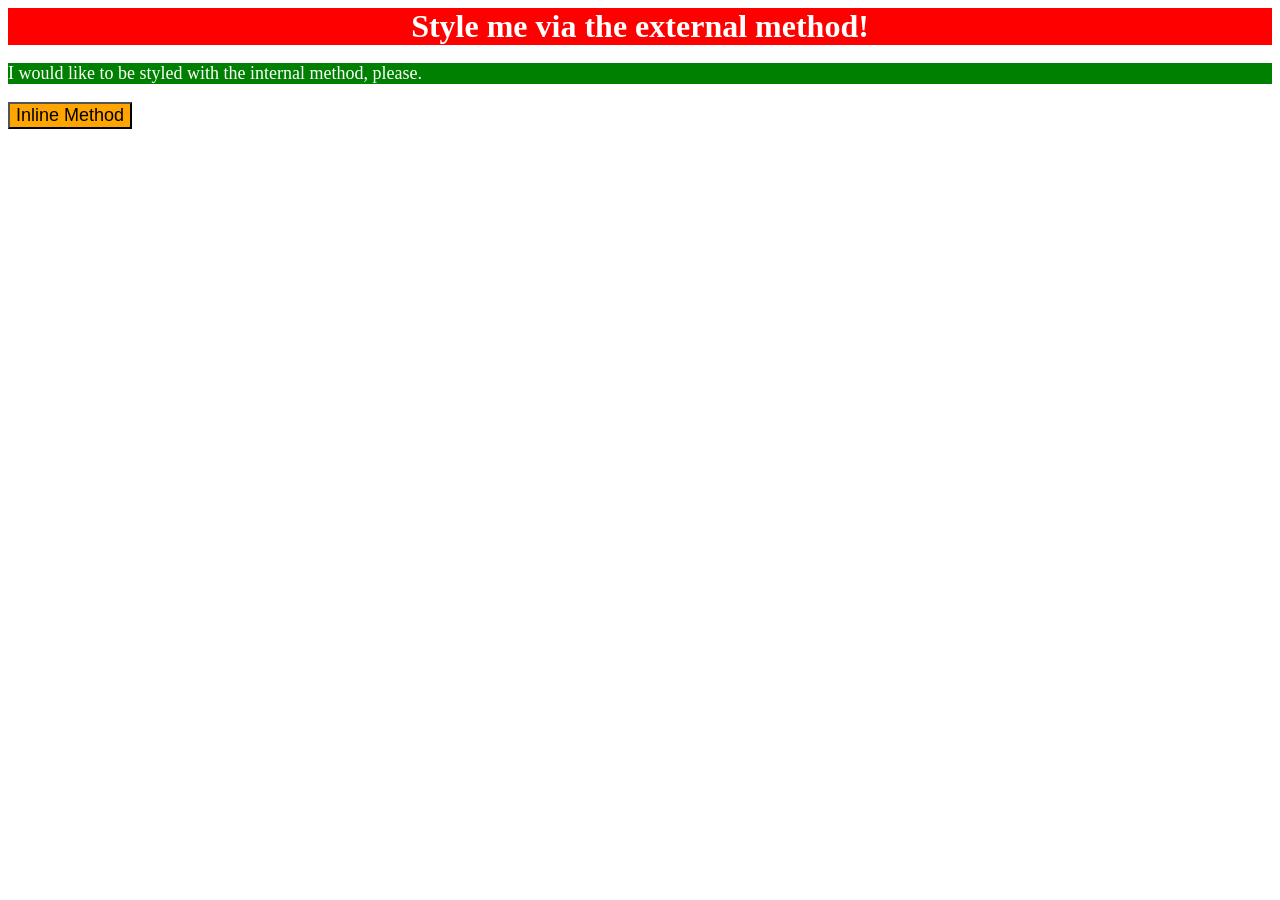
<file: foundations/intro-to-css/01-css-methods/index.html>
<!doctype html>
<html lang="en">
  <head>
    <link rel="stylesheet" href="style.css" />
    <meta charset="UTF-8" />
    <meta http-equiv="X-UA-Compatible" content="IE=edge" />
    <meta name="viewport" content="width=device-width, initial-scale=1.0" />
    <title>Methods for Adding CSS</title>

    <style>
      p {
        background-color: green;
        color: white;
        font-size: 18px;
      }
    </style>
  </head>
  <body>
    <div>Style me via the external method!</div>
    <p>I would like to be styled with the internal method, please.</p>
    <button style="background-color: orange; font-size: 18px">
      Inline Method
    </button>
  </body>
</html>
</file>
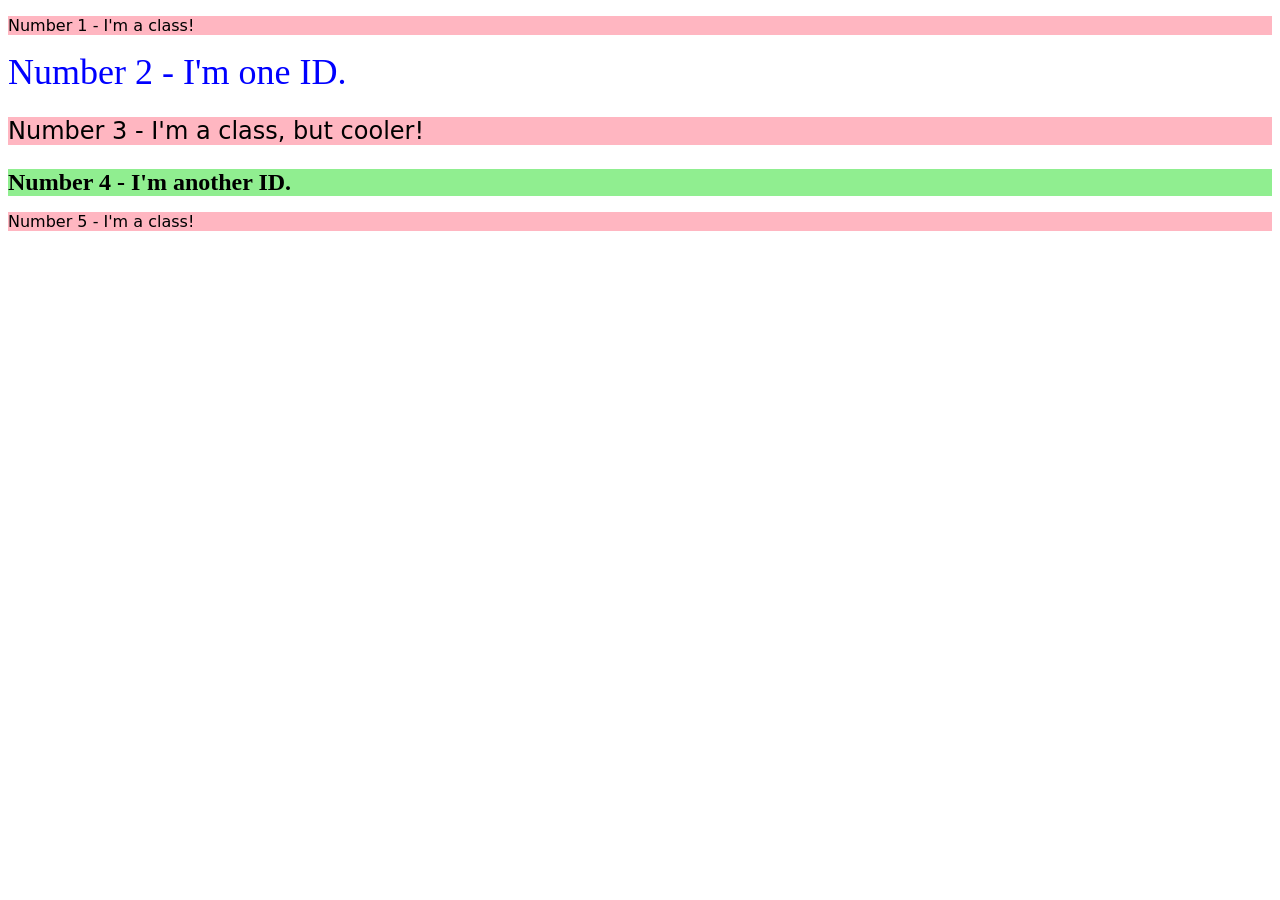
<file: foundations/intro-to-css/02-class-id-selectors/index.html>
<!doctype html>
<html lang="en">
  <head>
    <meta charset="UTF-8" />
    <meta http-equiv="X-UA-Compatible" content="IE=edge" />
    <meta name="viewport" content="width=device-width, initial-scale=1.0" />
    <title>Class and ID Selectors</title>
    <link rel="stylesheet" href="style.css" />
  </head>
  <body>
    <p class="odd">Number 1 - I'm a class!</p>
    <div id="second">Number 2 - I'm one ID.</div>
    <p class="odd third">Number 3 - I'm a class, but cooler!</p>
    <div id="fourth">Number 4 - I'm another ID.</div>
    <p class="odd">Number 5 - I'm a class!</p>
  </body>
</html>
</file>
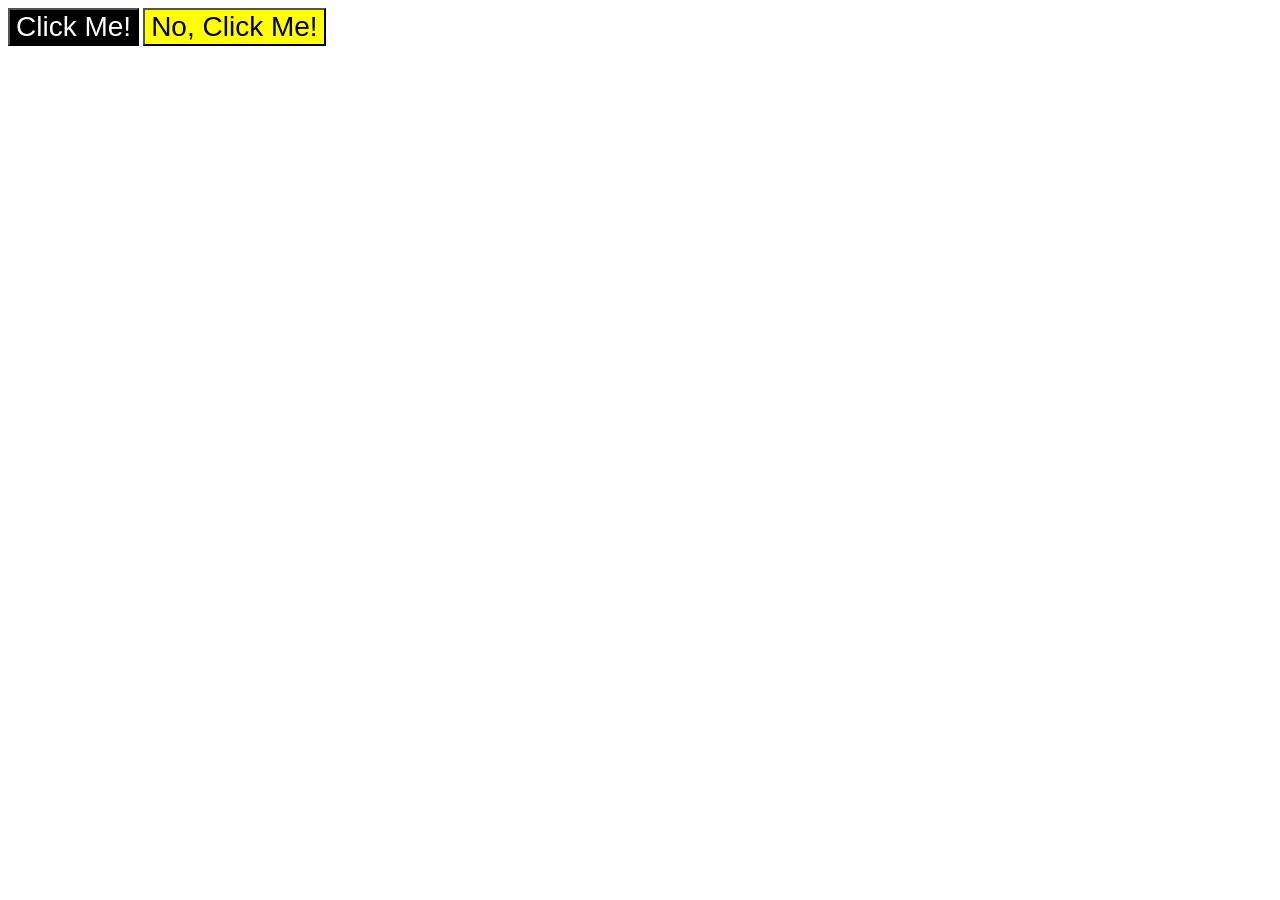
<file: foundations/intro-to-css/03-grouping-selectors/index.html>
<!doctype html>
<html lang="en">
  <head>
    <meta charset="UTF-8" />
    <meta http-equiv="X-UA-Compatible" content="IE=edge" />
    <meta name="viewport" content="width=device-width, initial-scale=1.0" />
    <title>Grouping Selectors</title>
    <link rel="stylesheet" href="style.css" />
  </head>
  <body>
    <button class="dark">Click Me!</button>
    <button class="bright">No, Click Me!</button>
  </body>
</html>
</file>
<file: foundations/intro-to-css/01-css-methods/style.css>
div {
  background-color: red;
  color: white;
  font-size: 32px;
  text-align: center;
  font-weight: bold;
}
</file>
<file: foundations/intro-to-css/02-class-id-selectors/style.css>
.odd {
  background-color: #ffb6c1;
  font-family: Verdana, "DejaVu Sans", sans-serif;
}

#second {
  color: #0000ff;
  font-size: 36px;
}

.third {
  font-size: 24px;
}

#fourth {
  background-color: #90ee90;
  font-size: 24px;
  font-weight: bold;
}
</file>
<file: foundations/intro-to-css/03-grouping-selectors/style.css>
.dark,
.bright {
  font-size: 28px;
  font-family: Helvetica, "Times New Roman", sans-serif;
}

.dark {
  background-color: black;
  color: white;
}

.bright {
  background-color: yellow;
}
</file>
